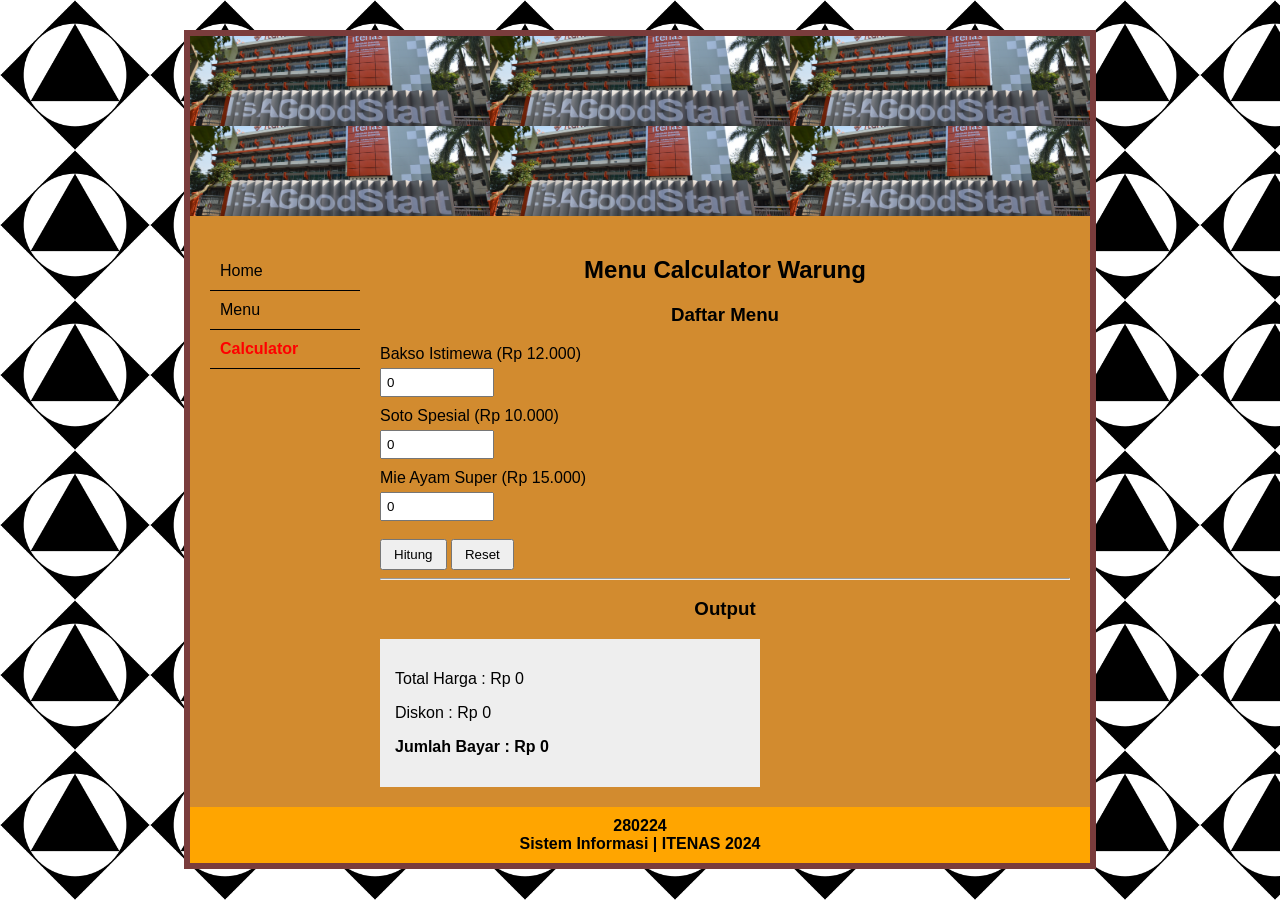
<file: evaluasi1/index.html>
<!doctype html>
<html lang="id">
<head>
  <meta charset="UTF-8">
  <title>Menu Calculator Warung</title>
  <link rel="stylesheet" href="style.css">
</head>
<body>

<div class="container">

  <!-- HEADER -->
  <div class="header">
    <div class="header-grid">
      <img src="itenas_cover.jfif">
      <img src="itenas_cover.jfif">
      <img src="itenas_cover.jfif">
      <img src="itenas_cover.jfif">
      <img src="itenas_cover.jfif">
      <img src="itenas_cover.jfif">
    </div>
  </div>

  <div class="content">

    <!-- SIDEBAR -->
    <div class="sidebar">
      <ul>
        <li>Home</li>
        <li>Menu</li>
        <li class="active">Calculator</li>
      </ul>
    </div>

    <!-- MAIN -->
    <div class="main">
      <h2>Menu Calculator Warung</h2>

      <form id="formCalculator">

        <h3>Daftar Menu</h3>

        <label>Bakso Istimewa (Rp 12.000)</label>
        <input type="number" id="bakso" min="0" value="0">

        <label>Soto Spesial (Rp 10.000)</label>
        <input type="number" id="soto" min="0" value="0">

        <label>Mie Ayam Super (Rp 15.000)</label>
        <input type="number" id="mie" min="0" value="0">

        <br><br>
        <button type="submit">Hitung</button>
        <button type="reset">Reset</button>

      </form>

      <hr>

      <h3>Output</h3>

      <div class="output">
        <p>Total Harga : Rp <span id="totalHarga">0</span></p>
        <p>Diskon : Rp <span id="diskon">0</span></p>
        <p><b>Jumlah Bayar : Rp <span id="bayar">0</span></b></p>
      </div>

    </div>
  </div>

  <div class="footer">
    280224 <br>
    Sistem Informasi | ITENAS 2024
  </div>

</div>

<script>
document.getElementById("formCalculator").addEventListener("submit", function(e){
  e.preventDefault();

  const hargaBakso = 12000;
  const hargaSoto = 10000;
  const hargaMie = 15000;

  let jBakso = parseInt(document.getElementById("bakso").value) || 0;
  let jSoto = parseInt(document.getElementById("soto").value) || 0;
  let jMie = parseInt(document.getElementById("mie").value) || 0;

  let total = (jBakso * hargaBakso) +
              (jSoto * hargaSoto) +
              (jMie * hargaMie);

  let diskon = 0;

  // Aturan Diskon
  if(total >= 100000){
      diskon = total * 0.10; // 10%
  } else if(total >= 50000){
      diskon = total * 0.05; // 5%
  }

  let bayar = total - diskon;

  document.getElementById("totalHarga").innerText = total.toLocaleString();
  document.getElementById("diskon").innerText = diskon.toLocaleString();
  document.getElementById("bayar").innerText = bayar.toLocaleString();
});
</script>

</body>
</html>
</file>
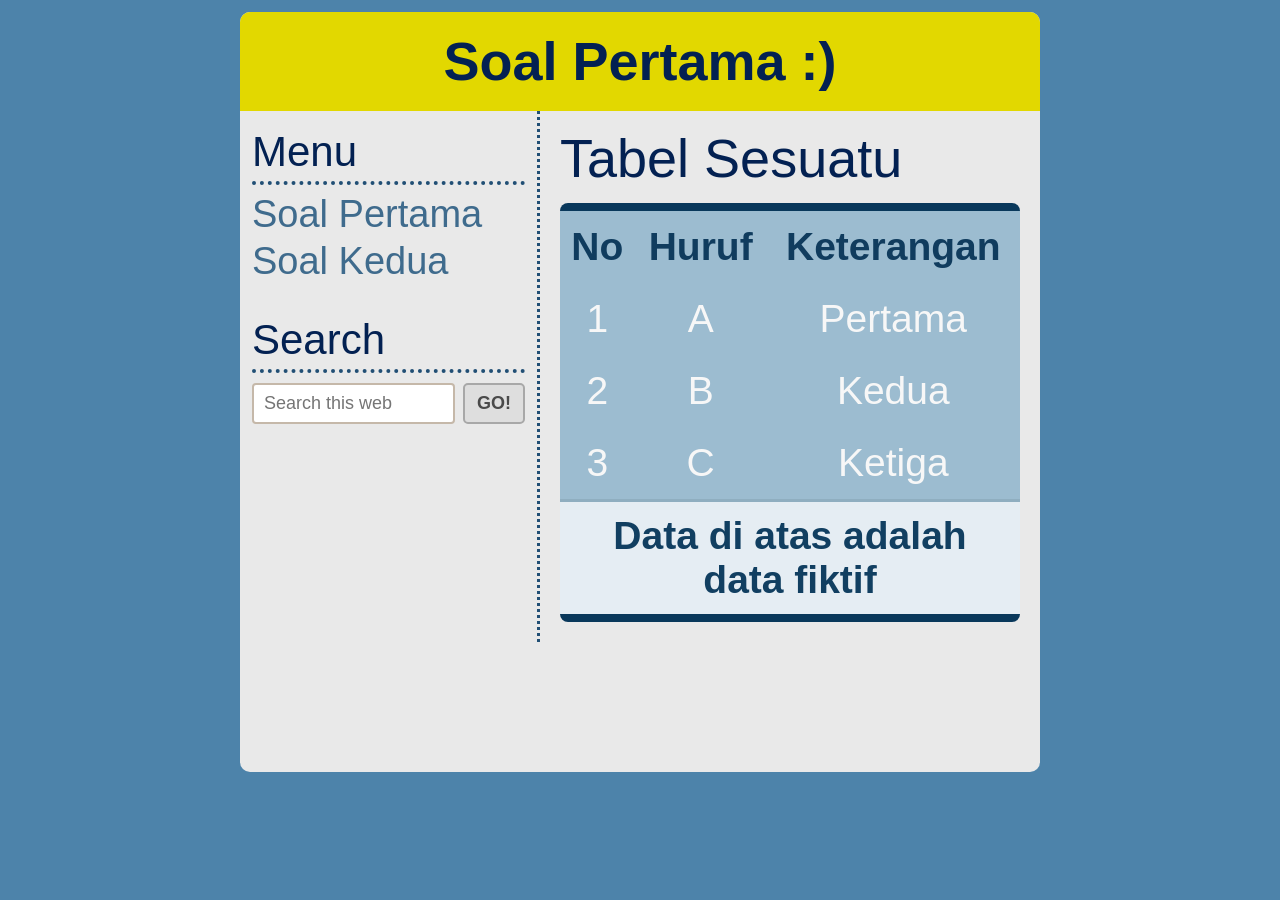
<file: tugas2/index.html>
<!DOCTYPE html>
<html lang="en">
<head>
  <meta charset="UTF-8" />
  <meta name="viewport" content="width=device-width, initial-scale=1.0" />
  <title>Soal Pertama</title>
  <style>
    /*saya mengerjakan tugas ini sendiri tanpa melakukan kecurangan seperti menggunakan, mendupliaksi kode perogram kode program yang ada. 
    jika saya melakukan kecurangan dalam perngerjaan tugas ini maka saya siap menerima sanksi atau hukuman dari dari dosen mata kuliah dan Allah  swt*/
    :root {
      --page-blue: #4d83aa;
      --header-yellow: #e2d800;
      --header-text: #032152;
      --main-bg: #e9e9e9;
      --table-blue: #9cbcd0;
      --line-blue: #1f4f74;
    }

    * {
      box-sizing: border-box;
    }

    body {
      margin: 0;
      min-height: 100vh;
      background: var(--page-blue);
      font-family: "Trebuchet MS", "Segoe UI", Tahoma, sans-serif;
      color: var(--header-text);
      padding: 12px;
    }

    .frame {
      width: 800px;
      min-height: 760px;
      margin: 0 auto;
      border-radius: 10px;
      overflow: hidden;
      background: var(--main-bg);
    }

    .header {
      background: var(--header-yellow);
      color: var(--header-text);
      text-align: center;
      font-size: 54px;
      line-height: 1.1;
      font-weight: 700;
      padding: 20px 10px;
    }

    .content {
      display: flex;
      min-height: 500px;
    }

    .sidebar {
      width: 300px;
      border-right: 3px dotted #214f75;
      padding: 20px 12px;
    }

    .sidebar h2 {
      margin: 0 0 8px;
      font-size: 42px;
      line-height: 1;
      font-weight: 500;
      border-bottom: 4px dotted #214f75;
      padding-bottom: 8px;
    }

    .sidebar a {
      display: block;
      text-decoration: none;
      color: #3f6b8d;
      font-size: 38px;
      margin: 4px 0;
    }

    .search-block {
      margin-top: 36px;
    }

    .search-row {
      display: flex;
      align-items: center;
      gap: 8px;
      margin-top: 10px;
      flex-wrap: wrap;
    }

    .search-row input {
      flex: 1 1 150px;
      min-width: 0;
      border: 2px solid #c5b8a9;
      border-radius: 4px;
      padding: 8px 10px;
      font-size: 18px;
      color: #5c5c5c;
    }

    .search-row button {
      flex: 0 0 auto;
      border: 2px solid #a8a8a8;
      border-radius: 5px;
      background: #dedede;
      color: #4a4a4a;
      font-weight: 700;
      font-size: 18px;
      padding: 8px 12px;
      cursor: pointer;
    }

    .main {
      width: 500px;
      padding: 20px;
    }

    .main h2 {
      margin: 0 0 18px;
      font-size: 54px;
      line-height: 1;
      font-weight: 500;
    }

    table {
      width: 100%;
      border-collapse: separate;
      border-spacing: 0;
      border-top: 8px solid #09385b;
      border-bottom: 8px solid #09385b;
      border-radius: 8px;
      overflow: hidden;
      font-size: 39px;
      text-align: center;
      color: #f7f7f7;
      margin-top: 12px;
    }

    thead th,
    tbody td {
      background: var(--table-blue);
      padding: 14px 8px;
    }

    thead th {
      color: #103c5e;
      font-weight: 700;
    }

    tfoot td {
      background: #e5edf3;
      color: #113f61;
      font-weight: 700;
      padding: 12px 8px;
      border-top: 3px solid #8faec0;
    }
  </style>
</head>
<body>
  <div class="frame">
    <header class="header">Soal Pertama :)</header>

    <section class="content">
      <aside class="sidebar">
        <h2>Menu</h2>
        <a href="#">Soal Pertama</a>
        <a href="#">Soal Kedua</a>

        <div class="search-block">
          <h2>Search</h2>
          <form class="search-row" action="index2.html" method="get">
            <input type="text" name="q" placeholder="Search this web" aria-label="Search this web" />
            <button type="submit">GO!</button>
          </form>
        </div>
      </aside>

      <main class="main">
        <h2>Tabel Sesuatu</h2>
        <table>
          <thead>
            <tr>
              <th>No</th>
              <th>Huruf</th>
              <th>Keterangan</th>
            </tr>
          </thead>
          <tbody>
            <tr>
              <td>1</td>
              <td>A</td>
              <td>Pertama</td>
            </tr>
            <tr>
              <td>2</td>
              <td>B</td>
              <td>Kedua</td>
            </tr>
            <tr>
              <td>3</td>
              <td>C</td>
              <td>Ketiga</td>
            </tr>
          </tbody>
          <tfoot>
            <tr>
              <td colspan="3">Data di atas adalah data fiktif</td>
            </tr>
          </tfoot>
        </table>
      </main>
    </section>
  </div>
</body>
</html>
</file>
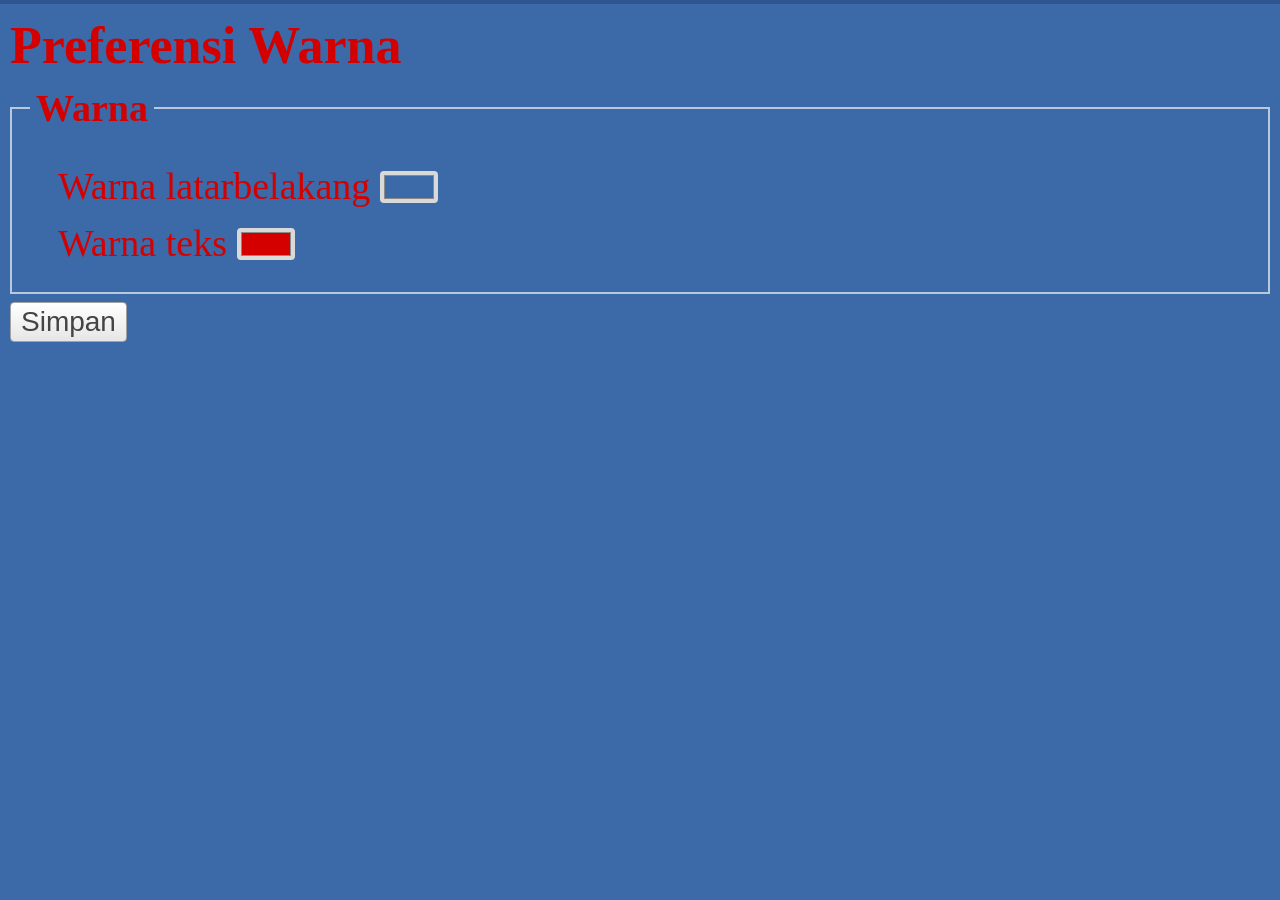
<file: tugas3/index.html>
<!doctype html>
<html lang="id">
<head>
  <meta charset="UTF-8" />
  <meta name="viewport" content="width=device-width, initial-scale=1.0" />
  <title>Preferensi Warna</title>
  <style>
    /*saya mengerjakan tugas ini sendiri tanpa melakukan kecurangan seperti menggunakan, mendupliaksi kode perogram kode program yang ada. jia saya melakukan kecurangan dalam perngerjaan tugas ini maka saya siap menerima sanksi atau hukuman dari dari dosen mata kuliah dan Allah  swt*/
    :root {
      --app-bg: #3c69a8;
      --app-text: #d40000;
      --border: #b8c8dd;
    }

    * {
      box-sizing: border-box;
    }

    html,
    body {
      height: 100%;
    }

    body {
      margin: 0;
      font-family: "Times New Roman", serif;
      background: var(--app-bg);
      color: var(--app-text);
    }

    .app {
      margin: 0;
      padding: 10px;
      background: var(--app-bg);
      min-height: 100vh;
      border-top: 4px solid #2d5590;
    }

    h1 {
      margin: 6px 0 14px;
      font-size: 52px;
      line-height: 1;
      color: var(--app-text);
    }

    fieldset {
      border: 2px solid var(--border);
      padding: 16px 18px 20px;
      margin: 0 0 8px;
      min-height: 116px;
    }

    legend {
      padding: 0 6px;
      font-size: 38px;
      font-weight: 700;
      color: var(--app-text);
    }

    ol {
      margin: 12px 0 0 28px;
      padding: 0;
      font-size: 38px;
      line-height: 1.5;
      color: var(--app-text);
    }

    li {
      display: flex;
      align-items: center;
      gap: 10px;
    }

    .swatch-btn {
      width: 58px;
      height: 32px;
      border: 4px solid #d9d9d9;
      border-radius: 4px;
      cursor: pointer;
      padding: 0;
      box-shadow: inset 0 0 0 1px #8a8a8a;
      background: #fff;
    }

    #bgSwatch {
      background: var(--app-bg);
    }

    #textSwatch {
      background: var(--app-text);
    }

    .save-btn {
      font-family: Arial, sans-serif;
      font-size: 28px;
      color: #444;
      padding: 3px 10px;
      border: 1px solid #a2a2a2;
      border-radius: 4px;
      background: linear-gradient(#ffffff, #e6e6e6);
      cursor: pointer;
    }

    .picker {
      position: absolute;
      width: 1px;
      height: 1px;
      opacity: 0;
      pointer-events: none;
    }

    @media (max-width: 760px) {
      h1 {
        font-size: 42px;
      }

      legend,
      ol {
        font-size: 30px;
      }

      .save-btn {
        font-size: 22px;
      }
    }
  </style>
</head>
<body>
  <main class="app" id="app">
    <h1>Preferensi Warna</h1>

    <fieldset>
      <legend>Warna</legend>
      <ol>
        <li>
          <span>Warna latarbelakang</span>
          <button id="bgSwatch" class="swatch-btn" type="button" aria-label="Pilih warna latar belakang"></button>
        </li>
        <li>
          <span>Warna teks</span>
          <button id="textSwatch" class="swatch-btn" type="button" aria-label="Pilih warna teks"></button>
        </li>
      </ol>
    </fieldset>

    <button id="saveBtn" class="save-btn" type="button">Simpan</button>

    <input id="bgPicker" class="picker" type="color" value="#3c69a8" />
    <input id="textPicker" class="picker" type="color" value="#d40000" />
  </main>

  <script>
    const app = document.getElementById("app");
    const bgSwatch = document.getElementById("bgSwatch");
    const textSwatch = document.getElementById("textSwatch");
    const bgPicker = document.getElementById("bgPicker");
    const textPicker = document.getElementById("textPicker");
    const saveBtn = document.getElementById("saveBtn");

    let pendingBg = bgPicker.value;
    let pendingText = textPicker.value;

    function updateSwatches() {
      bgSwatch.style.backgroundColor = pendingBg;
      textSwatch.style.backgroundColor = pendingText;
    }

    bgSwatch.addEventListener("click", () => bgPicker.click());
    textSwatch.addEventListener("click", () => textPicker.click());

    bgPicker.addEventListener("input", (e) => {
      pendingBg = e.target.value;
      updateSwatches();
    });

    textPicker.addEventListener("input", (e) => {
      pendingText = e.target.value;
      updateSwatches();
    });

    saveBtn.addEventListener("click", () => {
      document.body.style.backgroundColor = pendingBg;
      app.style.backgroundColor = pendingBg;
      app.style.color = pendingText;

      const textTargets = app.querySelectorAll("h1, legend, ol, span, li");
      textTargets.forEach((el) => {
        el.style.color = pendingText;
      });
    });

    updateSwatches();
  </script>
</body>
</html>
</file>
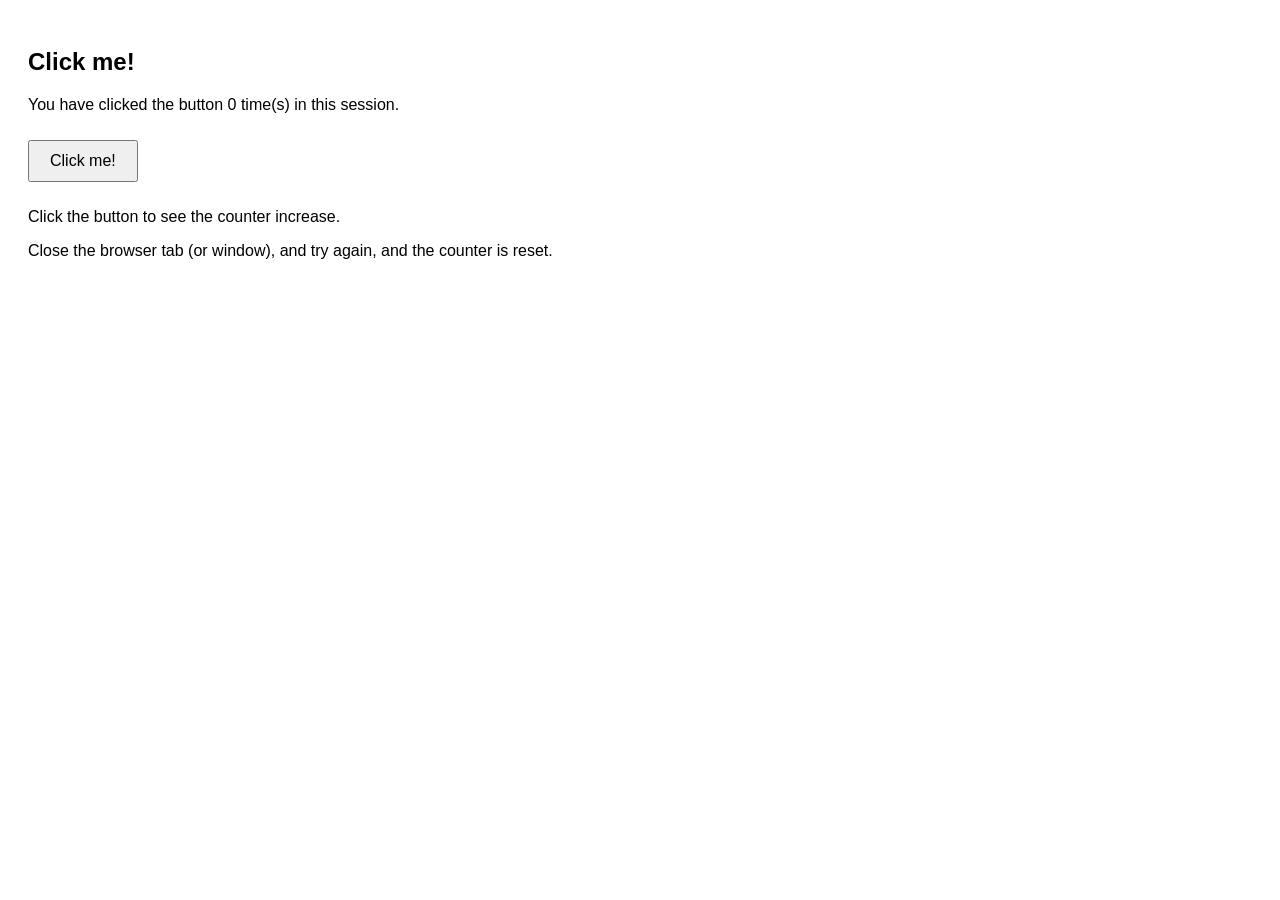
<file: week3/index.html>
<!DOCTYPE html>
<html lang="id">
<head>
    <meta charset="UTF-8">
    <meta name="viewport" content="width=device-width, initial-scale=1.0">
    <title>Klik Counter - Dengan Data</title>
    <style>
        /* saya mengerjakan tugas ini sendiri tanpa melakukan kecurangan seperti menggunakan, mendupliaksi kode perogram kode program yang ada. jia saya melakukan kecurangan dalam perngerjaan tugas ini maka saya siap menerima sanksi atau hukuman dari dari dosen mata kuliah dan Allah  swt */
        body { font-family: sans-serif; padding: 20px; }
        button { padding: 10px 20px; font-size: 16px; margin: 10px 0; }
    </style>
</head>
<body>

    <h2>Click me!</h2>

    <p id="counterDisplay">You have clicked the button 0 time(s) in this session.</p>

    <button id="clickButton">Click me!</button>

    <p>Click the button to see the counter increase.</p>
    <p>Close the browser tab (or window), and try again, and the counter is reset.</p>

    <script>
        // Logika yang sama persis dengan Kode 1
        const button = document.getElementById('clickButton');
        const display = document.getElementById('counterDisplay');

        let clickCount = sessionStorage.getItem('clickCount');

        if (clickCount === null) {
            clickCount = 0;
        } else {
            clickCount = parseInt(clickCount, 10);
        }

        display.textContent = `You have clicked the button ${clickCount} time(s) in this session.`;

        button.addEventListener('click', function() {
            clickCount++;
            sessionStorage.setItem('clickCount', clickCount);
            display.textContent = `You have clicked the button ${clickCount} time(s) in this session.`;
        });
    </script>

</body>
</html>
</file>
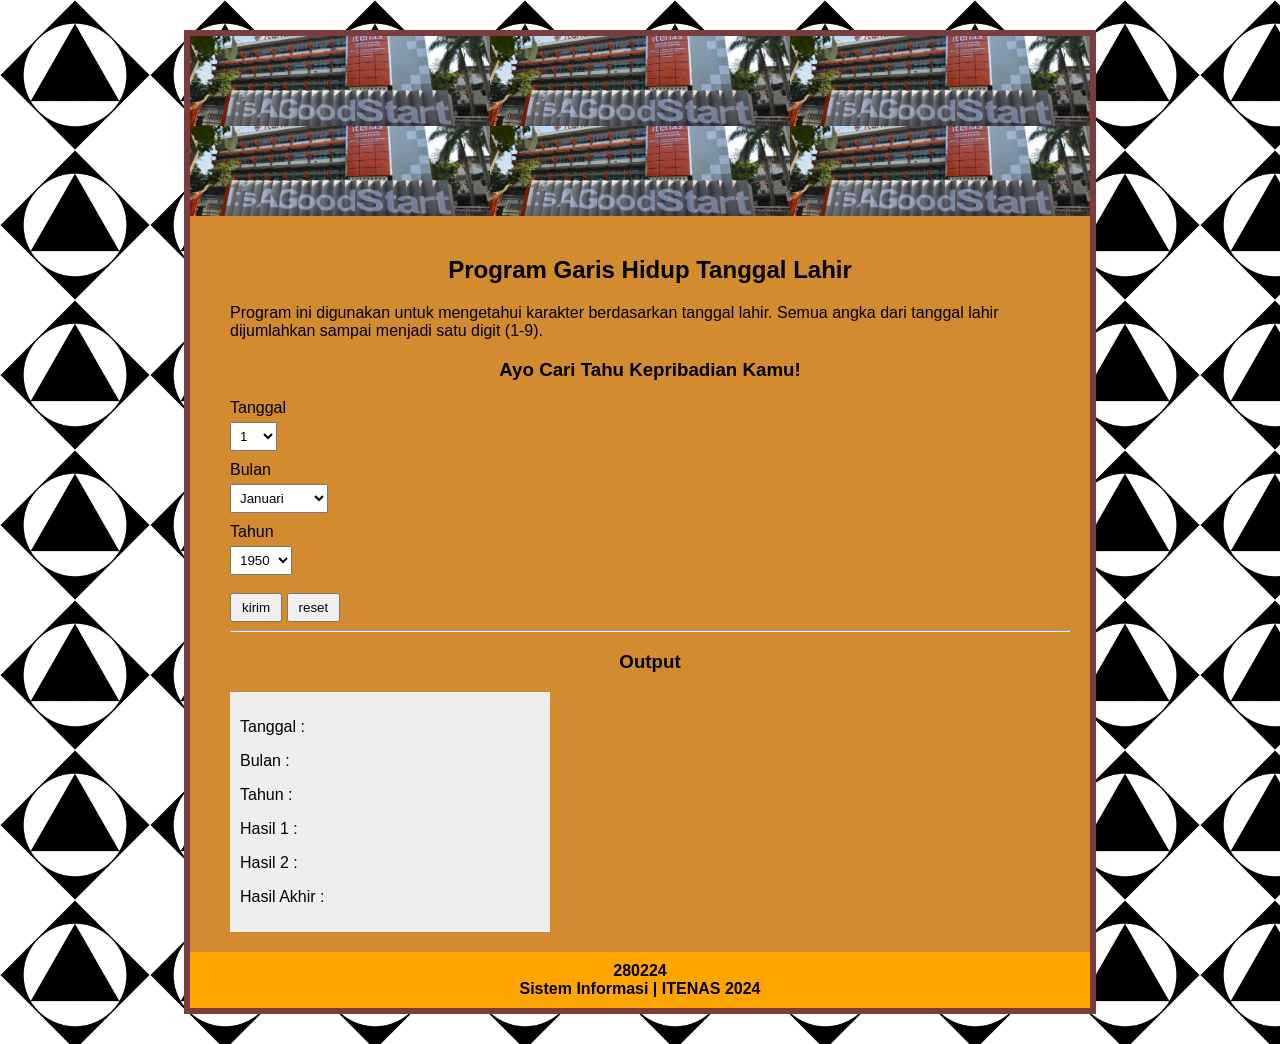
<file: week4/index.html>
<!doctype html>
<html lang="id">
  <head>
    <meta charset="UTF-8" />
    <title>Program Garis Hidup</title>
    <link rel="stylesheet" href="style.css" />
  </head>
  <body>
    <div class="container">
      <!-- HEADER IMAGE -->
      <div class="header">
        <div class="header-grid">
          <img src="itenas_cover.jfif" />
          <img src="itenas_cover.jfif" />
          <img src="itenas_cover.jfif" />
          <img src="itenas_cover.jfif" />
          <img src="itenas_cover.jfif" />
          <img src="itenas_cover.jfif" />
        </div>
      </div>

      <div class="content">
        <!-- SIDEBAR -->

        <!-- MAIN -->
        <div class="main">
          <h2>Program Garis Hidup Tanggal Lahir</h2>

          <p>
            Program ini digunakan untuk mengetahui karakter berdasarkan tanggal
            lahir. Semua angka dari tanggal lahir dijumlahkan sampai menjadi
            satu digit (1-9).
          </p>

          <h3>Ayo Cari Tahu Kepribadian Kamu!</h3>

          <form id="formGarisHidup">
            <label>Tanggal</label>
            <select id="tanggal"></select>

            <label>Bulan</label>
            <select id="bulan"></select>

            <label>Tahun</label>
            <select id="tahun"></select>

            <br /><br />
            <button type="submit">kirim</button>
            <button type="reset">reset</button>
          </form>

          <hr />

          <h3>Output</h3>

          <div class="output">
            <p>Tanggal : <span id="outTgl"></span></p>
            <p>Bulan : <span id="outBln"></span></p>
            <p>Tahun : <span id="outThn"></span></p>
            <p>Hasil 1 : <span id="hasil1"></span></p>
            <p>Hasil 2 : <span id="hasil2"></span></p>
            <p>Hasil Akhir : <span id="hasilAkhir"></span></p>
          </div>

          <div id="deskripsi"></div>
        </div>
      </div>

      <div class="footer">
        280224 <br />
        Sistem Informasi | ITENAS 2024
      </div>
    </div>

    <script>
      const tanggalSelect = document.getElementById("tanggal");
      const bulanSelect = document.getElementById("bulan");
      const tahunSelect = document.getElementById("tahun");

      for (let i = 1; i <= 31; i++) {
        tanggalSelect.innerHTML += `<option value="${i}">${i}</option>`;
      }

      const bulanNama = [
        "Januari",
        "Februari",
        "Maret",
        "April",
        "Mei",
        "Juni",
        "Juli",
        "Agustus",
        "September",
        "Oktober",
        "November",
        "Desember",
      ];

      bulanNama.forEach((b, i) => {
        bulanSelect.innerHTML += `<option value="${i + 1}">${b}</option>`;
      });

      for (let i = 1950; i <= 2025; i++) {
        tahunSelect.innerHTML += `<option value="${i}">${i}</option>`;
      }

      document
        .getElementById("formGarisHidup")
        .addEventListener("submit", function (e) {
          e.preventDefault();

          let t = parseInt(tanggalSelect.value);
          let b = parseInt(bulanSelect.value);
          let th = parseInt(tahunSelect.value);

          document.getElementById("outTgl").innerText = t;
          document.getElementById("outBln").innerText = b;
          document.getElementById("outThn").innerText = th;

          let total = t + b + th;

          document.getElementById("hasil1").innerText = total;

          function sumDigit(num) {
            return num
              .toString()
              .split("")
              .reduce((a, b) => a + parseInt(b), 0);
          }

          let hasil2 = sumDigit(total);
          document.getElementById("hasil2").innerText = hasil2;

          let final = hasil2;
          while (final > 9) {
            final = sumDigit(final);
          }

          document.getElementById("hasilAkhir").innerText = final;

          const arti = {
            1: `Garis Hidup 1 melambangkan jiwa kepemimpinan yang sangat kuat. 
Orang dengan angka ini memiliki karakter mandiri, tegas, dan percaya diri dalam mengambil keputusan. 
Sejak kecil biasanya sudah menunjukkan sikap dominan, berani berbicara, dan tidak takut tampil di depan. 
Mereka memiliki dorongan alami untuk menjadi pelopor, pencipta, dan pengarah dalam suatu kelompok. 
Dalam dunia kerja, mereka cenderung ingin memiliki kendali dan tidak nyaman jika terlalu diatur.

Ambisi menjadi bahan bakar utama dalam hidupnya. Mereka memiliki visi besar dan ingin mencapai sesuatu yang nyata. 
Namun, tantangan terbesar mereka adalah mengendalikan ego. Jika tidak seimbang, mereka bisa terlihat keras kepala, terlalu dominan, atau kurang mau mendengar pendapat orang lain. 
Ketika mampu mengelola emosi dan belajar bekerja sama, mereka bisa menjadi pemimpin hebat yang dihormati dan disegani.`,

            2: `Garis Hidup 2 menggambarkan pribadi yang lembut, sensitif, dan penuh empati. 
Mereka sangat peka terhadap perasaan orang lain dan memiliki kemampuan alami dalam membangun hubungan yang harmonis. 
Orang dengan angka ini biasanya tidak suka konflik dan lebih memilih mencari jalan tengah. 
Mereka adalah pendengar yang baik dan sering menjadi tempat curhat bagi teman-temannya.

Kekuatan utama mereka terletak pada kemampuan bekerja sama dan menjaga keseimbangan. 
Namun karena terlalu peka, mereka mudah merasa tersinggung atau kecewa jika tidak dihargai. 
Tantangan hidupnya adalah belajar lebih tegas dan tidak selalu mengalah. 
Jika mampu membangun kepercayaan diri, mereka bisa menjadi penyeimbang yang sangat berharga dalam kehidupan sosial maupun profesional.`,

            3: `Garis Hidup 3 melambangkan kreativitas, ekspresi, dan komunikasi. 
Mereka memiliki bakat alami dalam berbicara, menulis, atau mengekspresikan ide secara menarik. 
Kepribadiannya cenderung ceria, optimis, dan mudah bergaul. 
Banyak orang merasa nyaman berada di dekat mereka karena energi positif yang dipancarkan.

Mereka sering tertarik pada dunia seni, hiburan, media, atau bidang kreatif lainnya. 
Namun sifat mudah bosan dan kurang fokus bisa menjadi hambatan. 
Jika mampu melatih konsistensi dan disiplin, potensi kesuksesan mereka sangat besar. 
Kunci hidup angka 3 adalah menjaga keseimbangan antara kesenangan dan tanggung jawab.`,

            4: `Garis Hidup 4 adalah simbol kerja keras, stabilitas, dan ketekunan. 
Orang dengan angka ini sangat menghargai struktur, aturan, dan perencanaan. 
Mereka tidak suka hal yang terlalu spontan atau tidak pasti. 
Dalam bekerja, mereka dikenal disiplin dan dapat diandalkan.

Keamanan dan kestabilan menjadi prioritas utama dalam hidupnya. 
Namun terkadang mereka bisa terlalu kaku dan sulit menerima perubahan. 
Tantangan terbesar mereka adalah belajar lebih fleksibel dan terbuka terhadap ide baru. 
Jika mampu menyeimbangkan logika dan kreativitas, mereka akan menjadi fondasi kuat dalam setiap organisasi atau keluarga.`,

            5: `Garis Hidup 5 melambangkan kebebasan, petualangan, dan perubahan. 
Mereka tidak suka rutinitas yang monoton dan selalu mencari pengalaman baru. 
Rasa ingin tahu yang tinggi membuat mereka cepat belajar dan mudah beradaptasi. 
Mereka juga memiliki energi besar dan semangat eksplorasi.

Namun sifat impulsif bisa membawa risiko jika tidak dikendalikan. 
Mereka perlu belajar konsistensi dan komitmen dalam jangka panjang. 
Jika mampu mengarahkan energi ke tujuan yang jelas, angka 5 bisa mencapai kesuksesan besar melalui kreativitas dan keberanian mengambil peluang.`,

            6: `Garis Hidup 6 identik dengan tanggung jawab, cinta, dan kepedulian terhadap keluarga. 
Orang dengan angka ini memiliki naluri melindungi dan merawat yang sangat kuat. 
Mereka sering menjadi penolong tanpa pamrih dan mengutamakan keharmonisan dalam hubungan.

Namun karena terlalu peduli, mereka bisa merasa terbebani oleh masalah orang lain. 
Tantangannya adalah belajar mengatakan tidak dan menjaga keseimbangan antara membantu orang lain dan menjaga diri sendiri. 
Jika mampu mengelola batasan dengan baik, mereka akan menjadi pribadi yang sangat dihormati dan dicintai.`,

            7: `Garis Hidup 7 menggambarkan pribadi yang analitis, introspektif, dan spiritual. 
Mereka senang mencari makna hidup dan tertarik pada hal-hal filosofis maupun ilmiah. 
Waktu sendiri sangat penting bagi mereka untuk merenung dan memahami diri.

Namun kecenderungan menarik diri bisa membuat mereka tampak dingin atau sulit didekati. 
Tantangannya adalah membuka diri dan berbagi pemikiran dengan orang lain. 
Jika mampu menyeimbangkan kehidupan batin dan sosial, angka 7 bisa menjadi pribadi yang bijaksana dan inspiratif.`,

            8: `Garis Hidup 8 adalah simbol kekuatan, ambisi, dan keberhasilan materi. 
Mereka memiliki bakat alami dalam manajemen, kepemimpinan, dan pengambilan keputusan besar. 
Fokusnya pada pencapaian dan hasil nyata.

Namun ambisi besar bisa membuat mereka terlalu keras atau terlalu fokus pada materi. 
Tantangan mereka adalah menjaga keseimbangan antara kesuksesan dan nilai kemanusiaan. 
Jika mampu memimpin dengan integritas, mereka bisa mencapai posisi tinggi dan memberikan dampak besar.`,

            9: `Garis Hidup 9 melambangkan kemanusiaan, empati, dan idealisme. 
Mereka memiliki hati yang besar dan peduli terhadap penderitaan orang lain. 
Sering tertarik pada kegiatan sosial, pendidikan, atau kemanusiaan.

Namun sifat terlalu berkorban bisa membuat mereka kelelahan secara emosional. 
Tantangannya adalah menjaga batas dan tidak melupakan kebutuhan pribadi. 
Jika mampu menyeimbangkan empati dan rasionalitas, mereka akan menjadi pribadi yang sangat menginspirasi dan membawa perubahan positif bagi banyak orang.`,
          };

          document.getElementById("deskripsi").innerHTML =
            `<h3>Tanggal Lahir Anda Berada Pada Garis Hidup ${final}</h3>
     <p>${arti[final]}</p>`;
        });
    </script>
  </body>
</html>
</file>
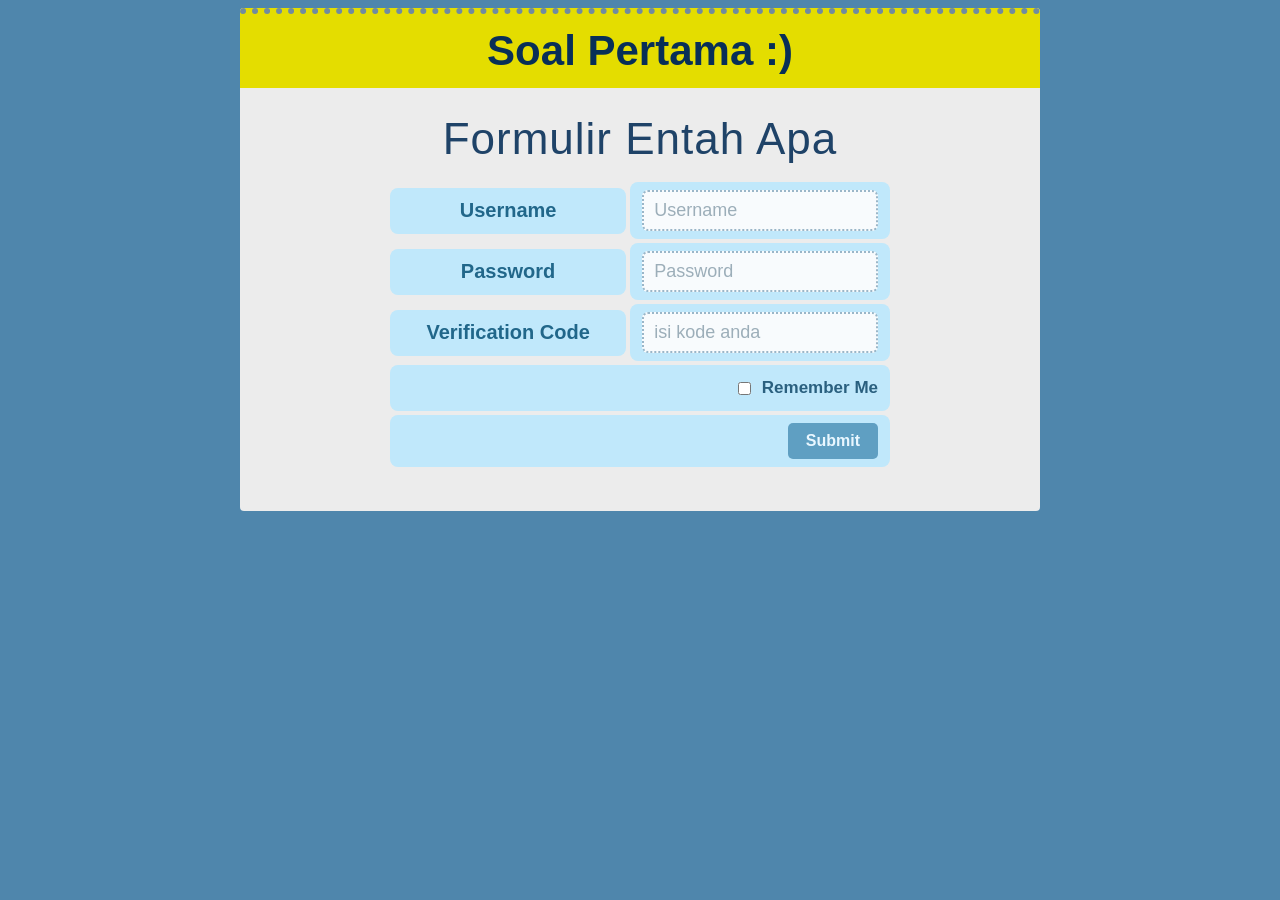
<file: tugas2/index2.html>
<!DOCTYPE html>
<html lang="en">
<head>
  <meta charset="UTF-8" />
  <meta name="viewport" content="width=device-width, initial-scale=1.0" />
  <title>Soal Pertama - Form</title>
  <style>
    /*saya mengerjakan tugas ini sendiri tanpa melakukan kecurangan seperti menggunakan, mendupliaksi kode perogram kode program yang ada. 
    jika saya melakukan kecurangan dalam perngerjaan tugas ini maka saya siap menerima sanksi atau hukuman dari dari dosen mata kuliah dan Allah  swt*/
    :root {
      --page-blue: #4f86ac;
      --panel-gray: #ececec;
      --header-yellow: #e4dd00;
      --title-blue: #082f57;
      --form-blue: #c0e8fb;
      --label-blue: #21678a;
    }

    * {
      box-sizing: border-box;
    }

    body {
      margin: 0;
      min-height: 100vh;
      background: var(--page-blue);
      font-family: "Trebuchet MS", Arial, sans-serif;
      color: var(--title-blue);
      padding: 8px;
    }

    .card {
      width: 800px;
      min-height: 500px;
      margin: 0 auto;
      background: var(--panel-gray);
      border-radius: 4px;
      overflow: hidden;
    }

    .header {
      background: var(--header-yellow);
      border-top: 6px dotted #708ba0;
      text-align: center;
      font-size: 42px;
      font-weight: 700;
      padding: 16px 10px;
      line-height: 1;
    }

    .content {
      padding: 26px 20px 40px;
    }

    .form-title {
      text-align: center;
      margin: 0 0 18px;
      font-size: 44px;
      font-weight: 500;
      color: #1f4368;
      letter-spacing: 1px;
    }

    .form-wrap {
      width: 500px;
      margin: 0 auto;
      background: transparent;
    }

    .row {
      display: grid;
      grid-template-columns: 1fr 1.1fr;
      align-items: center;
      gap: 4px;
      margin-bottom: 4px;
    }

    .label,
    .input-box,
    .remember,
    .submit-row {
      background: var(--form-blue);
      border-radius: 8px;
      min-height: 46px;
      display: flex;
      align-items: center;
      justify-content: center;
      padding: 8px 12px;
    }

    .label {
      color: var(--label-blue);
      font-size: 20px;
      font-weight: 600;
    }

    .input-box input {
      width: 100%;
      font-size: 18px;
      border: 2px dotted #9ab6c8;
      border-radius: 6px;
      padding: 8px 10px;
      color: #4e5f6a;
      outline: none;
      background: #f8fbfd;
    }

    .input-box input::placeholder {
      color: #9caeb9;
    }

    .remember {
      grid-column: 1 / 3;
      justify-content: flex-end;
      gap: 8px;
      color: #2a607f;
      font-size: 17px;
      font-weight: 600;
    }

    .submit-row {
      grid-column: 1 / 3;
      justify-content: flex-end;
    }

    button {
      border: 0;
      border-radius: 5px;
      background: #5f9fc2;
      color: #e9f7ff;
      padding: 9px 18px;
      font-size: 16px;
      font-weight: 700;
      cursor: pointer;
    }
  </style>
</head>
<body>
  <div class="card">
    <header class="header">Soal Pertama :)</header>

    <div class="content">
      <h1 class="form-title">Formulir Entah Apa</h1>

      <form class="form-wrap" action="#" method="post">
        <div class="row">
          <label class="label" for="username">Username</label>
          <div class="input-box">
            <input id="username" name="username" type="text" placeholder="Username" />
          </div>
        </div>

        <div class="row">
          <label class="label" for="password">Password</label>
          <div class="input-box">
            <input id="password" name="password" type="password" placeholder="Password" />
          </div>
        </div>

        <div class="row">
          <label class="label" for="verification">Verification Code</label>
          <div class="input-box">
            <input id="verification" name="verification" type="text" placeholder="isi kode anda" />
          </div>
        </div>

        <div class="row">
          <label class="remember" for="remember">
            <input id="remember" type="checkbox" name="remember" /> Remember Me
          </label>
        </div>

        <div class="row">
          <div class="submit-row">
            <button type="submit">Submit</button>
          </div>
        </div>
      </form>
    </div>
  </div>
</body>
</html>
</file>
<file: evaluasi1/style.css>
body {
  margin: 0;
  font-family: Arial;
  background-image: url("logo.jpeg");
  background-size: 150px;
}

.container {
  width: 900px;
  margin: 30px auto;
  background: #d28b2f;
  border: 6px solid #7a3c3c;
}

.header {
  width: 100%;
  height: 180px;
  overflow: hidden;
}

.header-grid {
  display: grid;
  grid-template-columns: repeat(3, 1fr);
  grid-template-rows: repeat(2, 90px);
}

.header-grid img {
  width: 100%;
  height: 100%;
  object-fit: cover;
}

.content {
  display: flex;
  padding: 20px;
}

.sidebar {
  width: 150px;
}

.sidebar ul {
  list-style: none;
  padding: 0;
}

.sidebar li {
  padding: 10px;
  border-bottom: 1px solid black;
  cursor: pointer;
}

.sidebar .active {
  color: red;
  font-weight: bold;
}

.main {
  flex: 1;
  padding-left: 20px;
}

.main h2, .main h3 {
  text-align: center;
}

form label {
  display: block;
  margin-top: 10px;
}

input {
  width: 100px;
  padding: 5px;
  margin-top: 5px;
}

button {
  padding: 6px 12px;
  cursor: pointer;
}

.output {
  background: #eee;
  padding: 15px;
  width: 350px;
}

.footer {
  text-align: center;
  padding: 10px;
  background: orange;
  font-weight: bold;
}
</file>
<file: week4/style.css>
body {
    margin: 0;
    font-family: Arial;
    background-image: url("logo.jpeg");
    background-size: 150px;
}

.container {
    width: 900px;
    margin: 30px auto;
    background: #d28b2f;
    border: 6px solid #7a3c3c;
}

.header {
    width: 100%;
    height: 180px;
    overflow: hidden;
}

.header-grid {
    display: grid;
    grid-template-columns: repeat(3, 1fr);
    grid-template-rows: repeat(2, 90px);
}

.header-grid img {
    width: 100%;
    height: 100%;
    object-fit: cover;
}

.content {
    display: flex;
    padding: 20px;
}

.sidebar {
    width: 150px;
}

.sidebar ul {
    list-style: none;
    padding: 0;
}

.sidebar li {
    padding: 10px;
    border-bottom: 1px solid black;
    cursor: pointer;
}

.sidebar .active {
    color: red;
    font-weight: bold;
}

.main {
    flex: 1;
    padding-left: 20px;
}

.main h2, .main h3 {
    text-align: center;
}

form label {
    display: block;
    margin-top: 10px;
}

select {
    padding: 5px;
    margin-top: 5px;
}

button {
    padding: 5px 10px;
}

.output {
    background: #eee;
    padding: 10px;
    width: 300px;
}

.footer {
    text-align: center;
    padding: 10px;
    background: orange;
    font-weight: bold;
}
</file>
